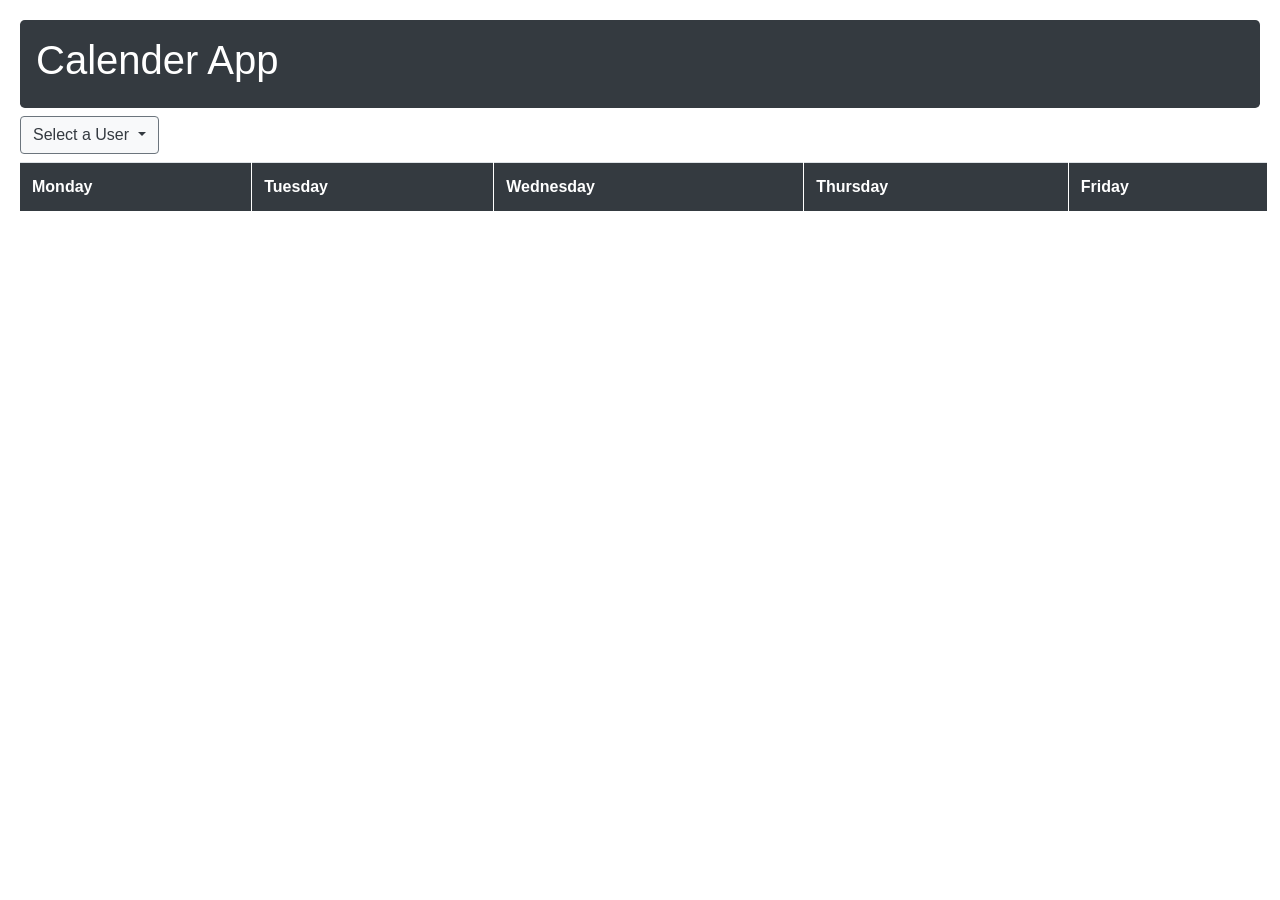
<file: Calender /index.html>
<!DOCTYPE html>
<html lang="en">

<head>
    <meta charset="UTF-8">
    <meta name="viewport" content="width=device-width, initial-scale=1.0">
    <meta http-equiv="X-UA-Compatible" content="ie=edge">
    <title>Document</title>
    <link rel="stylesheet" href="https://maxcdn.bootstrapcdn.com/bootstrap/4.0.0-beta/css/bootstrap.min.css" integrity="sha384-/Y6pD6FV/Vv2HJnA6t+vslU6fwYXjCFtcEpHbNJ0lyAFsXTsjBbfaDjzALeQsN6M"
        crossorigin="anonymous">
    <script src="https://code.jquery.com/jquery-3.2.1.slim.min.js" integrity="sha384-KJ3o2DKtIkvYIK3UENzmM7KCkRr/rE9/Qpg6aAZGJwFDMVNA/GpGFF93hXpG5KkN"
        crossorigin="anonymous"></script>
    <script src="https://cdnjs.cloudflare.com/ajax/libs/popper.js/1.11.0/umd/popper.min.js" integrity="sha384-b/U6ypiBEHpOf/4+1nzFpr53nxSS+GLCkfwBdFNTxtclqqenISfwAzpKaMNFNmj4"
        crossorigin="anonymous"></script>
    <script src="https://maxcdn.bootstrapcdn.com/bootstrap/4.0.0-beta/js/bootstrap.min.js" integrity="sha384-h0AbiXch4ZDo7tp9hKZ4TsHbi047NrKGLO3SEJAg45jXxnGIfYzk4Si90RDIqNm1"
        crossorigin="anonymous"></script>

    <script src="script.js"></script>
    <style>
        td{
            padding: 0.4px;
            border:1px solid grey;
            
        }
        th{
            border-right:1px solid white;
        }
    </style>
</head>

<body>
    <div class="p-3">
        <nav class=" jumbotron bg-dark text-white p-3 m-1">
            <h1> Calender App</h1>
        </nav>
        <div class="dropdown">
            <button class="btn btn-secondary dropdown-toggle bg-light text-dark m-1" type="button" id="dropdownMenuButton" data-toggle="dropdown" aria-haspopup="true"
                aria-expanded="false">
              Select a User
            </button>
            <div class="dropdown-menu" aria-labelledby="dropdownMenuButton">
                <a class="dropdown-item" onclick="javascript:getTD(1)">User 1</a>
                <a class="dropdown-item" onclick="javascript:getTD(2)">User 2</a>

            </div>
        </div>
        <table class="table m-1" id="outerTable">
            <tr class="bg-dark text-white">
                <th name="day_name">Monday</th>
                <th name="day_name">Tuesday</th>
                <th name="day_name">Wednesday</th>
                <th name="day_name">Thursday</th>
                <th name="day_name">Friday</th>
            </tr>
            <tr id="myData"></tr>
            <!-- <script>
                populate();
            </script> -->
        </table>
    </div>
</body>

</html>
</file>
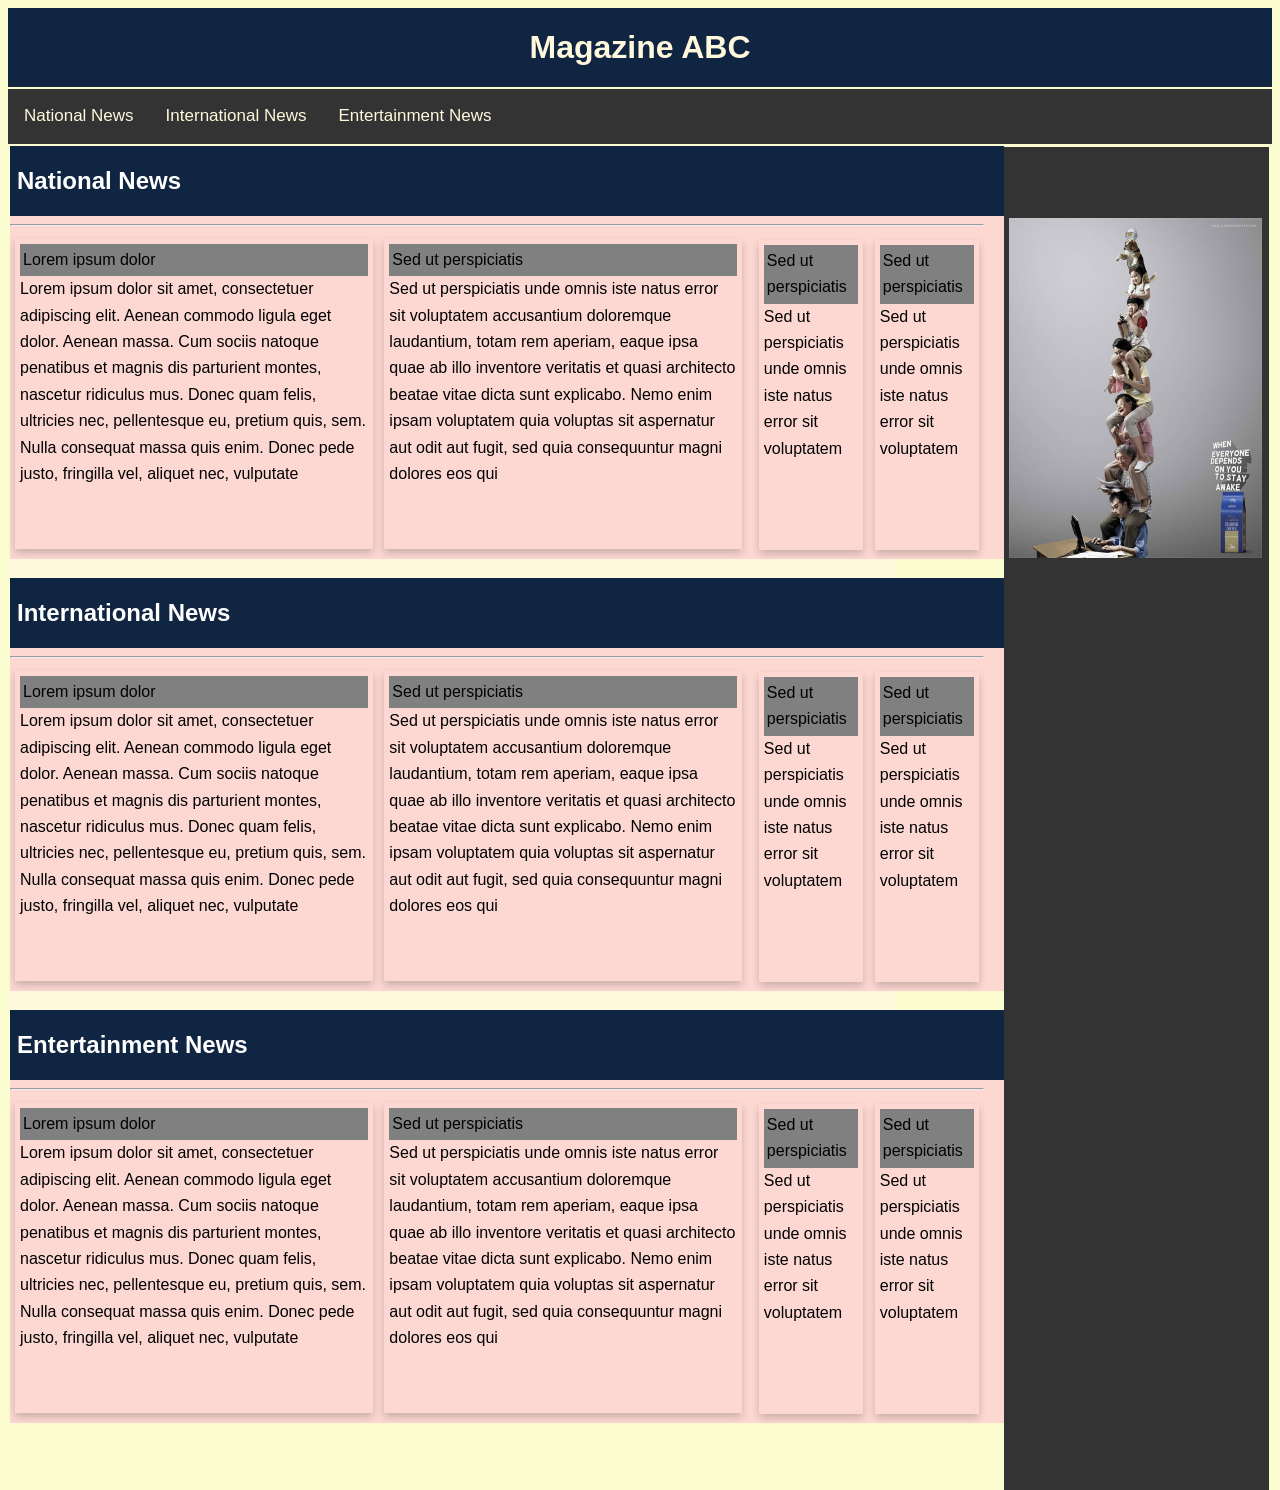
<file: News Site/index.html>
<!DOCTYPE html>
<html lang="en">

<head>
    <title></title>
    <meta charset="UTF-8">
    <meta name="viewport" content="width=device-width, initial-scale=1">
    <link href="styles.css" rel="stylesheet">
</head>

<body>
    <!-- Magazine Title -->
    <header id="main_header">
        <h1 align="center">Magazine ABC </h1>
    </header>
    <!-- Inserting a navigation bar -->
    <div class="topnav" id="myTopnav">
        <a href="#national">National News</a>
        <a href="#international">International News</a>
        <a href="#entertainment">Entertainment News</a>
    </div>

    <!-- Advertisements section -->
    <aside>
        <nav>
            <div>
                <a href= "https://www.google.com/">
                <img id="adImage" src="ad_image.jpg" width=99.3% height=340>
                </a>
            </div>
            <div id="promo" style="overflow:auto; background-color:cornsilk">
                    <div class="change-embed-petition" data-petition-id="4466756"></div>
                    <script src="https://static.change.org/product/embeds/v1/change-embeds.js" type="text/javascript"></script>            
            </div>
        </nav>
    </aside>

    <!-- The main section begins here  -->
    <main>
        <!-- National news section -->
        <section class="news_sections">
            <header>
                
                <h2 id="national">National News</h2>
            </header>
            <hr>
            <article class="article-card">
                
                <div class="article-head">
                    Lorem ipsum dolor
                </div>
                <div class="article-body">
                    Lorem ipsum dolor sit amet, consectetuer adipiscing elit. Aenean commodo ligula eget dolor. Aenean massa. Cum sociis natoque
                    penatibus et magnis dis parturient montes, nascetur ridiculus mus. Donec quam felis, ultricies nec, pellentesque
                    eu, pretium quis, sem. Nulla consequat massa quis enim. Donec pede justo, fringilla vel, aliquet nec,
                    vulputate
                </div>
            </article>
            <article class="article-card">
                <div class="article-head">
                    Sed ut perspiciatis
                </div>
                <div class="article-body">
                    Sed ut perspiciatis unde omnis iste natus error sit voluptatem accusantium doloremque laudantium, totam rem aperiam, eaque
                    ipsa quae ab illo inventore veritatis et quasi architecto beatae vitae dicta sunt explicabo. Nemo enim
                    ipsam voluptatem quia voluptas sit aspernatur aut odit aut fugit, sed quia consequuntur magni dolores
                    eos qui
                </div>
            </article>

            <article class="col-card">
                <article class="article-card">
                    <div class="article-head">
                        Sed ut perspiciatis
                    </div>
                    <div class="article-body">
                        Sed ut perspiciatis unde omnis iste natus error sit voluptatem
                    </div>
                </article>

                <article class="article-card">
                    <div class="article-head">
                        Sed ut perspiciatis
                    </div>
                    <div class="article-body">
                        Sed ut perspiciatis unde omnis iste natus error sit voluptatem
                    </div>
                </article>
            </article>
        </section>

        <!-- International news section -->
        <section class="news_sections">
            <header>
                <h2 id="international">International News</h2>
            </header>
            <hr>
            <article class="article-card">
                <div class="article-head">
                    Lorem ipsum dolor
                </div>
                <div class="article-body">
                    Lorem ipsum dolor sit amet, consectetuer adipiscing elit. Aenean commodo ligula eget dolor. Aenean massa. Cum sociis natoque
                    penatibus et magnis dis parturient montes, nascetur ridiculus mus. Donec quam felis, ultricies nec, pellentesque
                    eu, pretium quis, sem. Nulla consequat massa quis enim. Donec pede justo, fringilla vel, aliquet nec,
                    vulputate
                </div>
            </article>
            <article class="article-card">
                <div class="article-head">
                    Sed ut perspiciatis
                </div>
                <div class="article-body">
                    Sed ut perspiciatis unde omnis iste natus error sit voluptatem accusantium doloremque laudantium, totam rem aperiam, eaque
                    ipsa quae ab illo inventore veritatis et quasi architecto beatae vitae dicta sunt explicabo. Nemo enim
                    ipsam voluptatem quia voluptas sit aspernatur aut odit aut fugit, sed quia consequuntur magni dolores
                    eos qui
                </div>
            </article>
            <article class="col-card">
                <article class="article-card">
                    <div class="article-head">
                        Sed ut perspiciatis
                    </div>
                    <div class="article-body">
                        Sed ut perspiciatis unde omnis iste natus error sit voluptatem
                    </div>
                </article>

                <article class="article-card">
                    <div class="article-head">
                        Sed ut perspiciatis
                    </div>
                    <div class="article-body">
                        Sed ut perspiciatis unde omnis iste natus error sit voluptatem
                    </div>
                </article>
            </article>
        </section>

        <!-- Entertainment News section -->
        <section class="news_sections">
            <header>
                <h2 id="entertainment">Entertainment News</h2>
            </header>
            <hr>
            <article class="article-card">
                <div class="article-head">
                    Lorem ipsum dolor
                </div>
                <div class="article-body">
                    Lorem ipsum dolor sit amet, consectetuer adipiscing elit. Aenean commodo ligula eget dolor. Aenean massa. Cum sociis natoque
                    penatibus et magnis dis parturient montes, nascetur ridiculus mus. Donec quam felis, ultricies nec, pellentesque
                    eu, pretium quis, sem. Nulla consequat massa quis enim. Donec pede justo, fringilla vel, aliquet nec,
                    vulputate
                </div>
            </article>
            <article class="article-card">
                <div class="article-head">
                    Sed ut perspiciatis
                </div>
                <div class="article-body">
                    Sed ut perspiciatis unde omnis iste natus error sit voluptatem accusantium doloremque laudantium, totam rem aperiam, eaque
                    ipsa quae ab illo inventore veritatis et quasi architecto beatae vitae dicta sunt explicabo. Nemo enim
                    ipsam voluptatem quia voluptas sit aspernatur aut odit aut fugit, sed quia consequuntur magni dolores
                    eos qui
                </div>
            </article>
            <article class="col-card">
                <article class="article-card">
                    <div class="article-head">
                        Sed ut perspiciatis
                    </div>
                    <div class="article-body">
                        Sed ut perspiciatis unde omnis iste natus error sit voluptatem
                    </div>
                </article>

                <article class="article-card">
                    <div class="article-head">
                        Sed ut perspiciatis
                    </div>
                    <div class="article-body">
                        Sed ut perspiciatis unde omnis iste natus error sit voluptatem
                    </div>
                </article>

            </article>
        </section>
    </main>
</body>

</html>
</file>
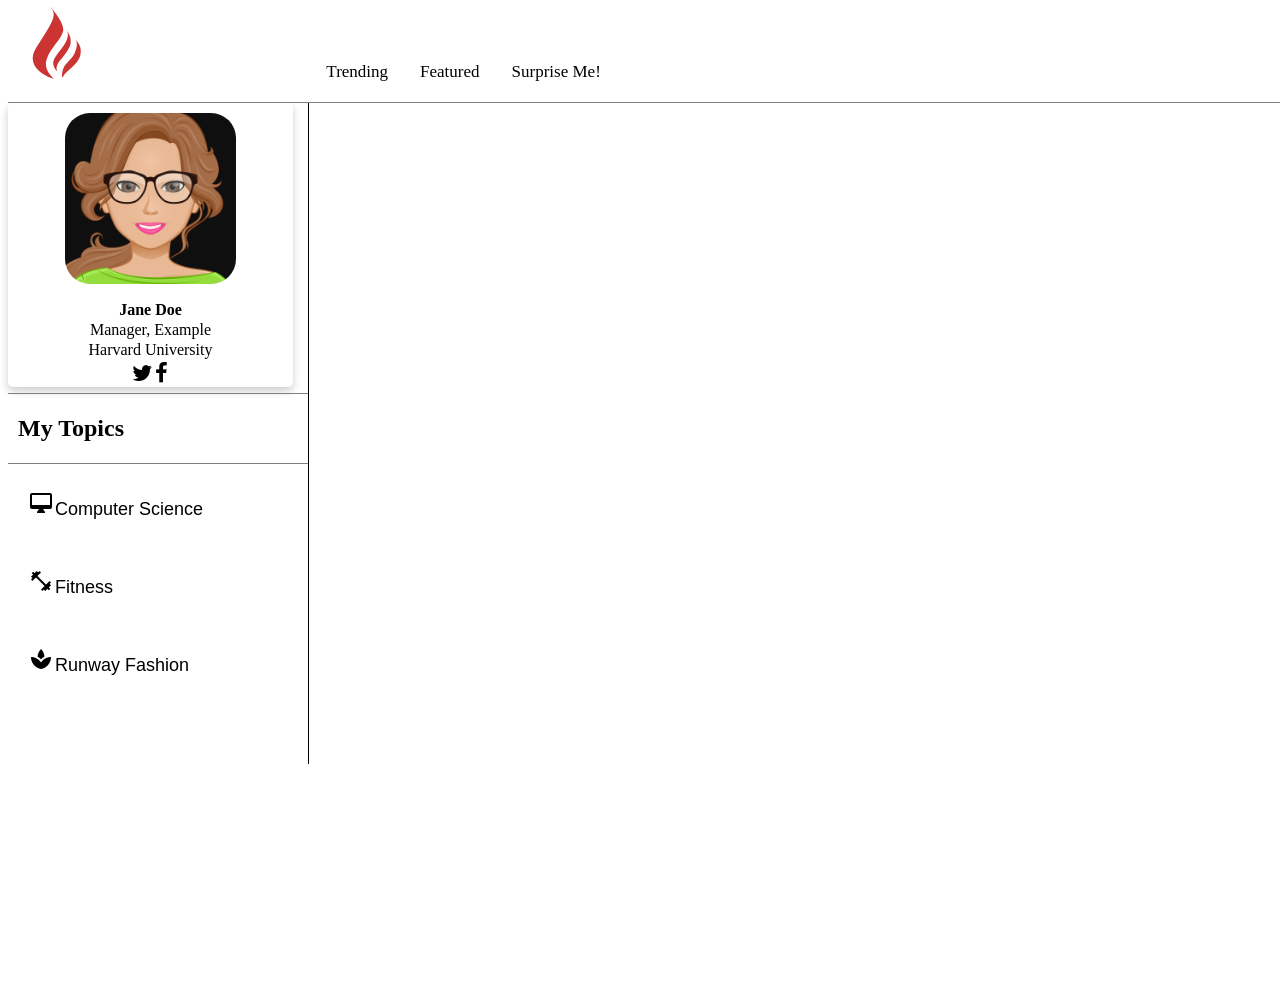
<file: Quora Page/Index.html>
<!DOCTYPE html>
<html lang="en">

<head>
  <meta charset="UTF-8">
  <meta name="viewport" content="width=device-width, initial-scale=1.0">
  <meta http-equiv="X-UA-Compatible" content="ie=edge">

  <link rel="stylesheet" href="https://cdnjs.cloudflare.com/ajax/libs/font-awesome/4.7.0/css/font-awesome.min.css">
  <link href="https://fonts.googleapis.com/icon?family=Material+Icons" rel="stylesheet">
  <link rel="stylesheet" href="style.css">
  <script src="script.js"></script>
  <title>IQuora</title>
</head>

<body >
<script>
	alert("Click on a topic from your topics to get started!");
</script>
  <header id="head_with_bg">
    <img src="res/logo.svg" alt="company_logo" style="margin-left:5px;">
    <div class="topnav" id="myTopnav">
      <a href="#home">Trending</a>
      <a href="#news">Featured</a>
      <a href="#contact">Surprise Me!</a>
    </div>
  </header>

  <aside>

    <!-- This is the profile card -->
    <div class="profile_card">
      <img src="res/avatar.png" id="avatar_image" style="height:40%; width:60% ;border-radius:25px;">
      <div class="container">
        <h1>Jane Doe</h1>
        <p>Manager, Example</p>
        <p>Harvard University</p>
        <a href="#"><i class="fa fa-twitter" style="padding-right:3px;"></i></a>

        <a href="#"><i class="fa fa-facebook"></i></a>
      </div>
    </div>
    <header style="border-top:1px solid grey;border-bottom:1px solid grey;padding-left:8px;padding-top:1px;padding-bottom:1px">
      <h1 style="padding-left:2px">My Topics</h1>
    </header>
    <!-- These are the list of favorite topics -->
    <div class="tab">
      <button class="tablinks" onclick="openCity(event, 'London')"> <i class="material-icons">desktop_mac</i>Computer Science</button>
      <button class="tablinks" onclick="openCity(event, 'Paris')"> <i class="material-icons">fitness_center</i>Fitness</button>
      <button class="tablinks" onclick="openCity(event, 'Tokyo')"> <i class="material-icons">spa</i>Runway Fashion</button>
    </div>

  </aside>


  <section style="width:75%;" id="questions_panel">
    <article id="London" class="tabcontent" class="active">

      <!-- Sub topic chips -->
      <button class="chip">
              <img src="res/ai.jpeg" alt="Person" width="96" height="94">
              Artificial Intelligence
          </button>
      <button class="chip">
            <img src="res/graph.png" alt="Person" width="96" height="94">
            Graph Theory
        </button>
      <button class="chip">
          <img src="res/cloud.png" alt="Person" width="96" height="94">
          Cloud Computation
      </button><br>

      <!-- Question Cards -->
      <article class="question">
        <article class="question-head">
          Is this question 1?
        </article>
        <article class="question-body">
          Lorem ipsum dolor sit amet, consectetuer adipiscing elit. Aenean commodo ligula eget dolor. Aenean massa. Cum sociis natoque
          penatibus et magnis dis parturient montes, nascetur ridiculus mus. Donec quam felis, ultricies nec, pellentesque
          eu, pretium quis, sem. Nulla consequat massa quis enim. Donec pede justo, fringilla vel, aliquet nec, vulputate
        </article>
      </article>
      <article class="question">
        <article class="question-head">
          Is this question 2
        </article>
        <article class="question-body">
          Lorem ipsum dolor sit amet, consectetuer adipiscing elit. Aenean commodo ligula eget dolor. Aenean massa. Cum sociis natoque
          penatibus et magnis dis parturient montes, nascetur ridiculus mus. Donec quam felis, ultricies nec, pellentesque
          eu, pretium quis, sem. Nulla consequat massa quis enim. Donec pede justo, fringilla vel, aliquet nec, vulputate
        </article>
      </article>
      <article class="question">
        <article class="question-head">
          Is this Question 3?
        </article>
        <article class="question-body">
          Lorem ipsum dolor sit amet, consectetuer adipiscing elit. Aenean commodo ligula eget dolor. Aenean massa. Cum sociis natoque
          penatibus et magnis dis parturient montes, nascetur ridiculus mus. Donec quam felis, ultricies nec, pellentesque
          eu, pretium quis, sem. Nulla consequat massa quis enim. Donec pede justo, fringilla vel, aliquet nec, vulputate
        </article>
      </article>
    </article>

    <article id="Paris" class="tabcontent">
      <!-- Sub topic chips -->
      <button class="chip">
          <img src="res/work.jpg" alt="Person" width="96" height="94">
          Workouts
      </button>
      <button class="chip">
        <img src="res/diet.png" alt="Person" width="96" height="94">
        Diet Programs
    </button>
      <button class="chip">
      <img src="res/supp.jpeg" alt="Person" width="96" height="94">
      Supplements
  </button>
      <!-- Question Cards -->
      <article class="question">
        <article class="question-head">
          Is this question 1?
        </article>
        <article class="question-body">
          Lorem ipsum dolor sit amet, consectetuer adipiscing elit. Aenean commodo ligula eget dolor. Aenean massa. Cum sociis natoque
          penatibus et magnis dis parturient montes, nascetur ridiculus mus. Donec quam felis, ultricies nec, pellentesque
          eu, pretium quis, sem. Nulla consequat massa quis enim. Donec pede justo, fringilla vel, aliquet nec, vulputate
        </article>
      </article>
      <article class="question">
        <article class="question-head">
          Is this question 2
        </article>
        <article class="question-body">
          Lorem ipsum dolor sit amet, consectetuer adipiscing elit. Aenean commodo ligula eget dolor. Aenean massa. Cum sociis natoque
          penatibus et magnis dis parturient montes, nascetur ridiculus mus. Donec quam felis, ultricies nec, pellentesque
          eu, pretium quis, sem. Nulla consequat massa quis enim. Donec pede justo, fringilla vel, aliquet nec, vulputate
        </article>
      </article>
      <article class="question">
        <article class="question-head">
          Is this Question 3?
        </article>
        <article class="question-body">
          Lorem ipsum dolor sit amet, consectetuer adipiscing elit. Aenean commodo ligula eget dolor. Aenean massa. Cum sociis natoque
          penatibus et magnis dis parturient montes, nascetur ridiculus mus. Donec quam felis, ultricies nec, pellentesque
          eu, pretium quis, sem. Nulla consequat massa quis enim. Donec pede justo, fringilla vel, aliquet nec, vulputate
        </article>
      </article>
    </article>

    <article id="Tokyo" class="tabcontent">
      <!-- Sub topic chips -->
            <button class="chip">
                <img src="res/heels.png" alt="Person" width="96" height="94">
                Runway News
                    </button>
            <button class="chip">
              <img src="res/cloth.png" alt="Person" width="96" height="94">
              Season's Collections
          </button>
            <button class="chip">
            <img src="res/makeup.jpg" alt="Person" width="96" height="94">
            Makeup Trends
            </button>
            <!-- Question Cards -->
      <article class="question">
        <article class="question-head">
          Is this question 1?
        </article>
        <article class="question-body">
          Lorem ipsum dolor sit amet, consectetuer adipiscing elit. Aenean commodo ligula eget dolor. Aenean massa. Cum sociis natoque
          penatibus et magnis dis parturient montes, nascetur ridiculus mus. Donec quam felis, ultricies nec, pellentesque
          eu, pretium quis, sem. Nulla consequat massa quis enim. Donec pede justo, fringilla vel, aliquet nec, vulputate
        </article>
      </article>
      <article class="question">
        <article class="question-head">
          Is this question 2
        </article>
        <article class="question-body">
          Lorem ipsum dolor sit amet, consectetuer adipiscing elit. Aenean commodo ligula eget dolor. Aenean massa. Cum sociis natoque
          penatibus et magnis dis parturient montes, nascetur ridiculus mus. Donec quam felis, ultricies nec, pellentesque
          eu, pretium quis, sem. Nulla consequat massa quis enim. Donec pede justo, fringilla vel, aliquet nec, vulputate
        </article>
      </article>
      <article class="question">
        <article class="question-head">
          Is this Question 3?
        </article>
        <article class="question-body">
          Lorem ipsum dolor sit amet, consectetuer adipiscing elit. Aenean commodo ligula eget dolor. Aenean massa. Cum sociis natoque
          penatibus et magnis dis parturient montes, nascetur ridiculus mus. Donec quam felis, ultricies nec, pellentesque
          eu, pretium quis, sem. Nulla consequat massa quis enim. Donec pede justo, fringilla vel, aliquet nec, vulputate
        </article>
      </article>
    </article>
  </section>

  <script>
    var tabcontent = document.getElementsByClassName("tabcontent");
    for (i = 0; i < tabcontent.length; i++) {
      console.log("i=" + i);
      tabcontent[i].style.display = "none";

    }
    
  </script>
</body>

</html>
</file>
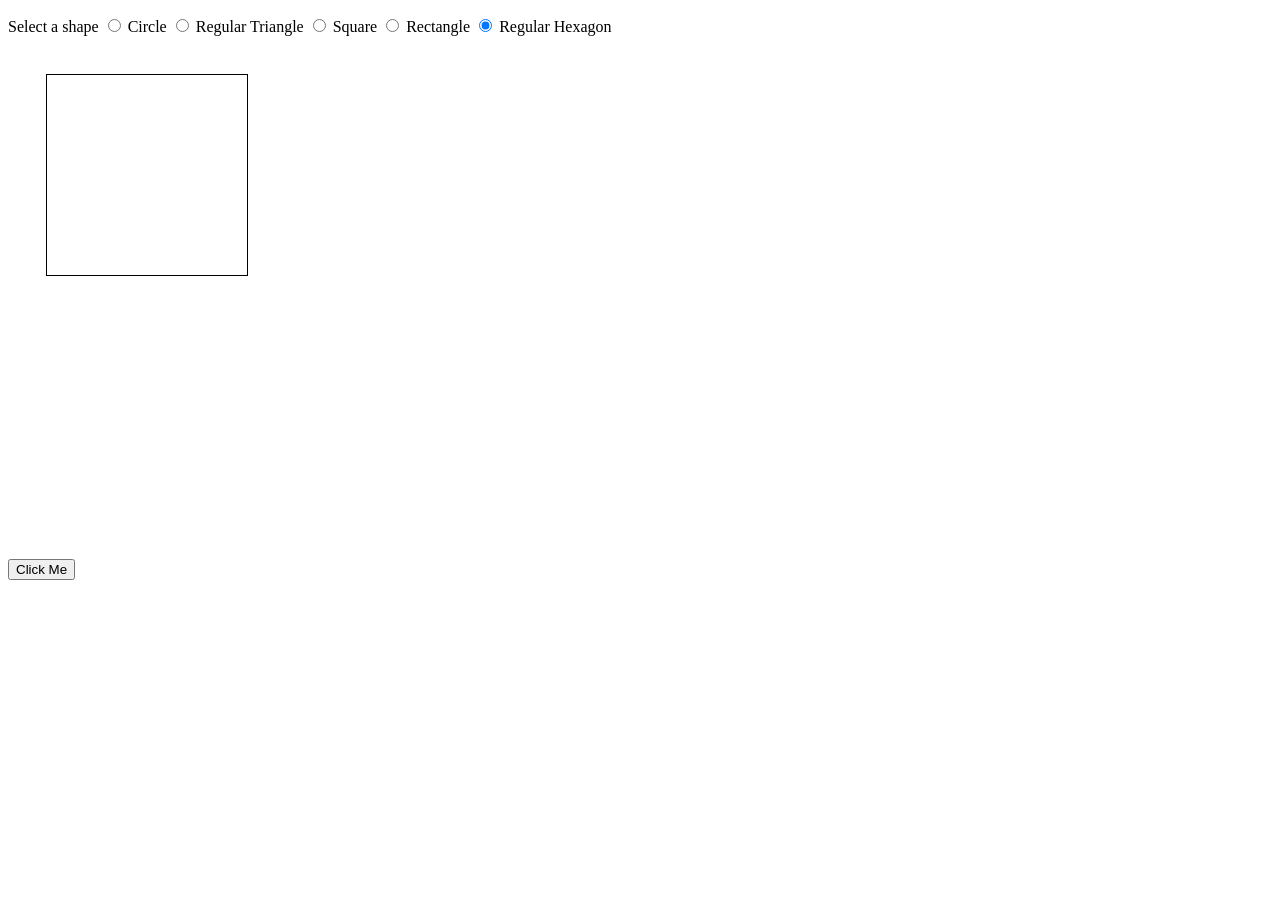
<file: Shapes/index.html>
<!DOCTYPE html>
<html lang="en">

<head>
    <meta charset="UTF-8">
    <meta name="viewport" content="width=device-width, initial-scale=1.0">
    <meta http-equiv="X-UA-Compatible" content="ie=edge">
    <link rel="stylesheet" href="style.css">
    <script src="script.js"></script>
    <title>Document</title>
</head>

<body>
    <script>
    hell();
    </script>
    <p>
        <form>
            <label>Select a shape</label>
            <input type="radio" name="shape" id="circle_rb" onclick="javascript:drawShape('circle')" checked="checked" />
            <label for="circle_rb">Circle</label>
            <input type="radio" name="shape" id="triangle_rb" onclick="javascript:drawShape('triangle')" checked="checked" />
            <label for="triangle_rb">Regular Triangle</label>
            <input type="radio" name="shape" id="square_rb" onclick="javascript:drawShape('square')" checked="checked" />
            <label for="square_rb">Square</label>
            <input type="radio" name="shape" id="rectangle_rb" onclick="javascript:drawShape('rectangle')" checked="checked" />
            <label for="rectangle_rb">Rectangle</label>
            <input type="radio" name="shape" id="hex_rb" onclick="javascript:drawShape('hex')" checked="checked" />
            <label for="hex_rb">Regular Hexagon</label>
            <br>

            <!-- Canvas Space -->
            <canvas id="myCanvas" width="200" height="200" style="margin:1cm;border:1px solid #000000;">
            </canvas>

            <!-- Parameter fields -->
            <p class="fields_label" id="circle">Enter Radius: <input type="number" class="fields" id="circle_radius" ><br></p>
            <p class="fields_label" id="base">Enter Base: <input type="number" class="fields" id="base_val"><br></p>
            <p class="fields_label" id="height">Enter Height: <input type="number" id="height_val" class="fields"><br></p>
            <p class="fields_label" id="side">Enter Side Length: <input type="number" id="side_val" class="fields"><br></p>
            <p class="fields_label" id="width">Enter Width: <input type="number" id="width_val" class="fields"><br></p>

            <script>
                init()
            </script>
            <button type="button" onclick="javascript:submitted()">Click Me</button>
            
            <article id="result">
            </article>

        </form>
    </p>

</body>

</html>
</file>
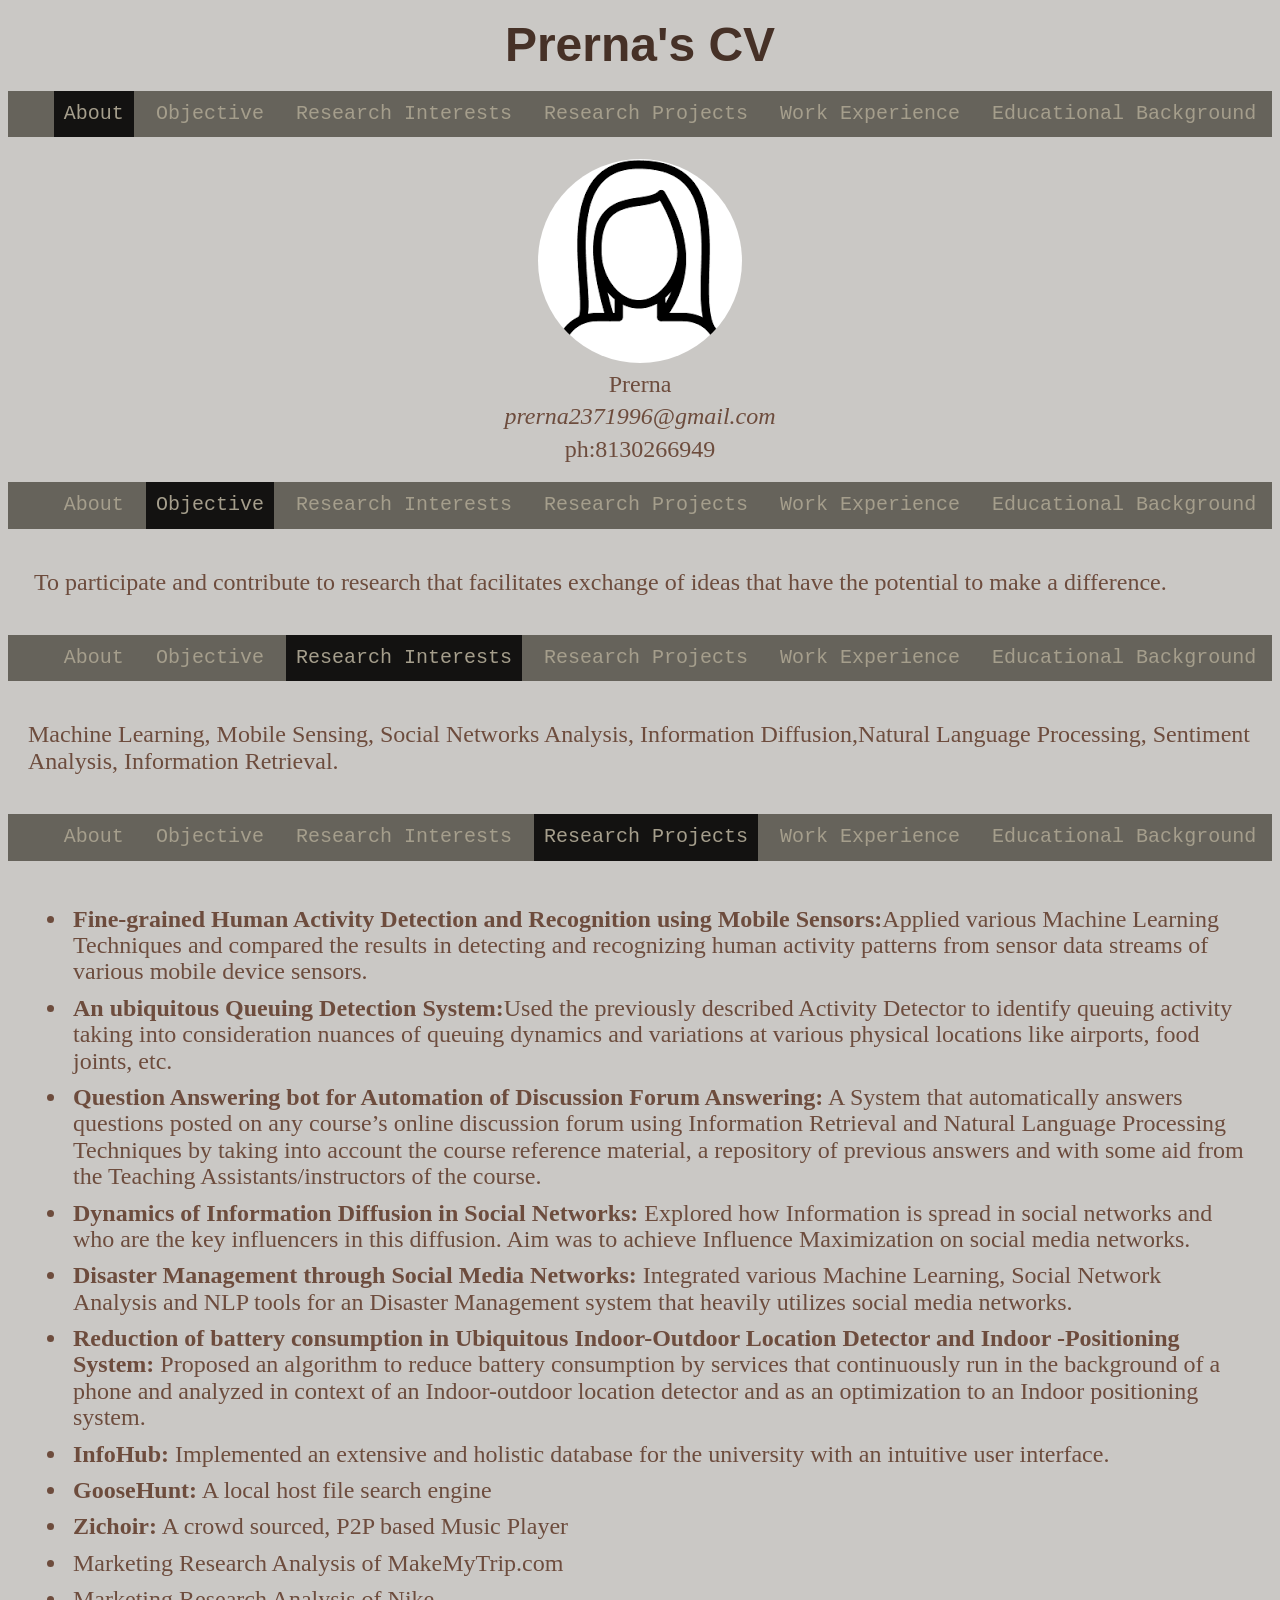
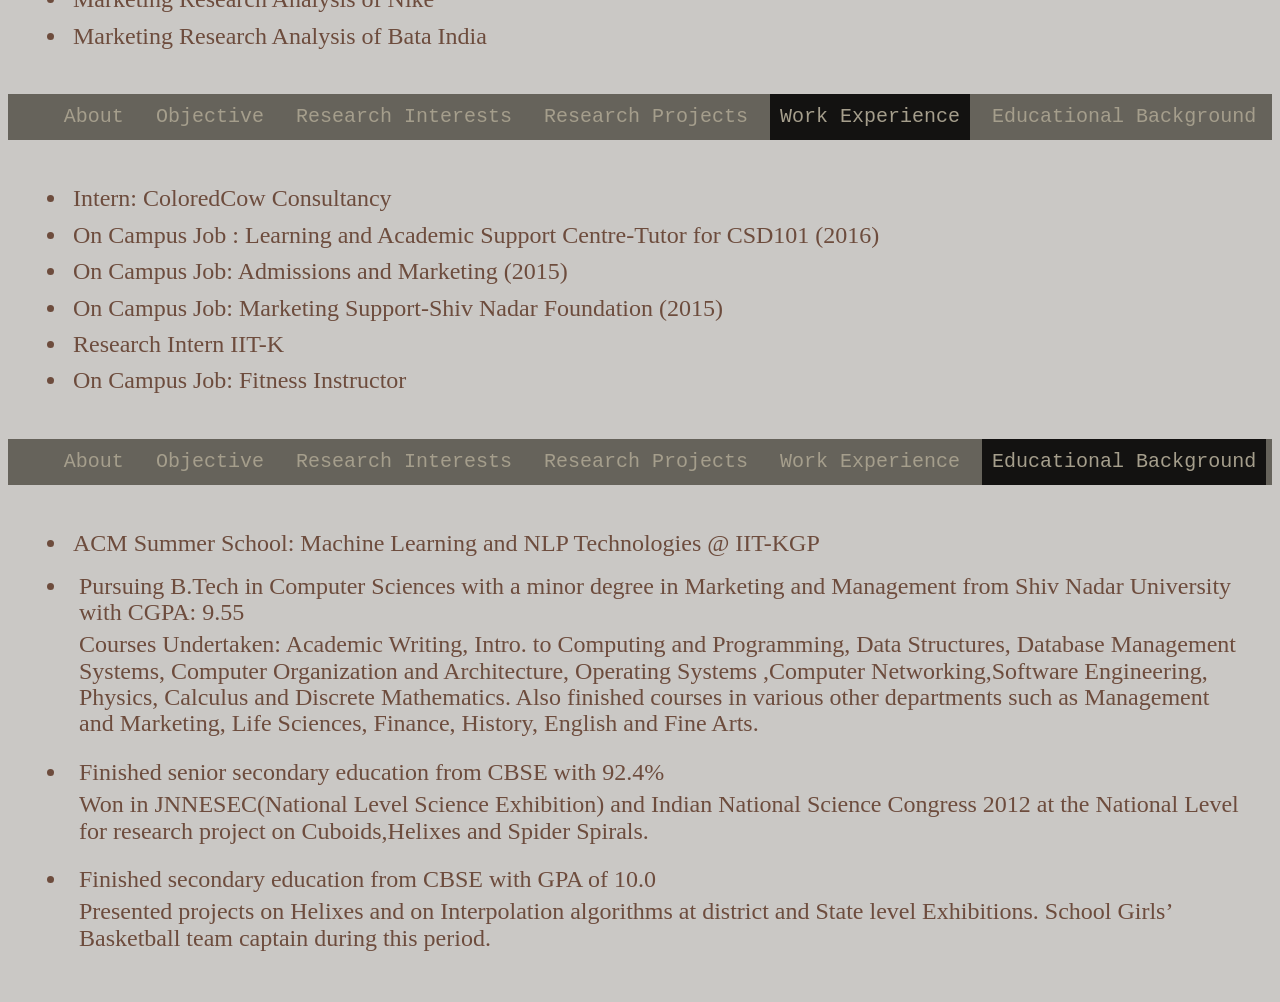
<file: CV WebPage/webpage1.html>
<!DOCTYPE html>
<html>
<head>
	<title>CV</title>
	<link rel="stylesheet" type="text/css" href="styles.css" media="screen">
</head>
<body>
	<div class="head1">
		<h1>Prerna's CV</h1>		
	</div>
	<nav class="headings">
		<ul>
			<li id="current_section">
				About
			</li>
			<li>
				Objective
			</li>
			<li>
				Research Interests
			</li>	
			<li>
				Research Projects
			</li>
			<li>
				Work Experience
			</li>
			<li>
				Educational Background
			</li>
		</ul>
	</nav>
	<!--This is where I display about me-->
	<nav>
		<img src="Images/girl.png" class="circ_img" >
	</nav>

	<div style="text-align:center">
		<p>Prerna</p>
		<p><span style="font-style:italic">prerna2371996@gmail.com</span></p>
		<p>ph:8130266949</p>
	</div>

		<nav class="headings">
		<ul>
			<li >
				About
			</li>
			<li id="current_section">
				Objective
			</li>
			<li>
				Research Interests
			</li>	
			<li>
				Research Projects
			</li>
			<li>
				Work Experience
			</li>
			<li>
				Educational Background
			</li>
		</ul>
	</nav>
	<nav class="content">
		<p>To participate and contribute to research that facilitates exchange
of ideas that have the potential to make a difference.</p>
	</nav>
	<nav class="headings">
		<ul>
			<li >
				About
			</li>
			<li>
				Objective
			</li>
			<li id="current_section">
				Research Interests
			</li>	
			<li>
				Research Projects
			</li>
			<li>
				Work Experience
			</li>
			<li>
				Educational Background
			</li>
		</ul>
	</nav>
	<nav class="content">
		Machine Learning, Mobile Sensing, Social Networks Analysis, Information Diffusion,Natural Language Processing, Sentiment Analysis, Information Retrieval.
	</nav>
	<nav class="headings">
		<ul>
			<li >
				About
			</li>
			<li>
				Objective
			</li>
			<li >
				Research Interests
			</li>	
			<li id="current_section">
				Research Projects
			</li>
			<li>
				Work Experience
			</li>
			<li>
				Educational Background
			</li>
		</ul>
	</nav>
	<nav class="content">
		<ul>
			<li><span style="font-weight:bold">Fine-grained Human Activity Detection and Recognition using Mobile
Sensors:</span>Applied various Machine Learning Techniques and compared the
results in detecting and recognizing human activity patterns from sensor data
streams of various mobile device sensors.</li>
<li><span style="font-weight:bold">An ubiquitous Queuing Detection System:</span>Used the previously described
Activity Detector to identify queuing activity taking into consideration nuances
of queuing dynamics and variations at various physical locations like airports,
food joints, etc.</li>
<li><span style="font-weight:bold">Question Answering bot for Automation of Discussion Forum Answering:</span> A
System that automatically answers questions posted on any course’s online
discussion forum using Information Retrieval and Natural Language Processing
Techniques by taking into account the course reference material, a repository of
previous answers and with some aid from the Teaching Assistants/instructors of
the course.</li>
<li><span style="font-weight:bold">Dynamics of Information Diffusion in Social Networks:</span> Explored how
Information is spread in social networks and who are the key influencers in this
diffusion. Aim was to achieve Influence Maximization on social media networks.
</li><li><span style="font-weight:bold">Disaster Management through Social Media Networks:</span> Integrated various
Machine Learning, Social Network Analysis and NLP tools for an Disaster
Management system that heavily utilizes social media networks.</li>
<li><span style="font-weight:bold">Reduction of battery consumption in Ubiquitous Indoor-Outdoor Location
Detector and Indoor -Positioning System:</span> Proposed an algorithm to reduce
battery consumption by services that continuously run in the background of a
phone and analyzed in context of an Indoor-outdoor location detector and as an
optimization to an Indoor positioning system.</li><li><span style="font-weight:bold">
InfoHub:</span> Implemented an extensive and holistic database for the university with
an intuitive user interface.</li>
<li><span style="font-weight:bold">GooseHunt:</span> A local host file search engine</li>
<li><span style="font-weight:bold">Zichoir:</span> A crowd sourced, P2P based Music Player</li>
<li>Marketing Research Analysis of MakeMyTrip.com</li>
<li>Marketing Research Analysis of Nike</li>
<li>Marketing Research Analysis of Bata India</li>
		</ul>
	</nav>
	
	<nav class="headings">
		<ul>
			<li >
				About
			</li>
			<li>
				Objective
			</li>
			<li >
				Research Interests
			</li>	
			<li >
				Research Projects
			</li>
			<li id="current_section">
				Work Experience
			</li>
			<li>
				Educational Background
			</li>
		</ul>
	</nav>

	<nav class="content"><ul>
	<li>Intern: ColoredCow Consultancy</li>
<li>On Campus Job : Learning and Academic Support Centre-Tutor for CSD101 (2016)</li>
<li>On Campus Job: Admissions and Marketing (2015)</li>
<li>On Campus Job: Marketing Support-Shiv Nadar Foundation (2015)</li>
<li>Research Intern IIT-K</li>
<li>On Campus Job: Fitness Instructor</li>
		</ul>
	</nav>

	<nav class="headings">
		<ul>
			<li >
				About
			</li>
			<li>
				Objective
			</li>
			<li >
				Research Interests
			</li>	
			<li >
				Research Projects
			</li>
			<li >
				Work Experience
			</li>
			<li id="current_section">
				Educational Background
			</li>
		</ul>
	</nav>

	<nav class="content">
	<ul>
	<li>ACM Summer School: Machine Learning and NLP Technologies @ IIT-KGP</li>
<li><p>Pursuing B.Tech in Computer Sciences with a minor degree in Marketing and Management
from Shiv Nadar University with CGPA: 9.55</p>
<p>Courses Undertaken: Academic Writing, Intro. to Computing and Programming, Data
Structures, Database Management Systems, Computer Organization and Architecture,
Operating Systems ,Computer Networking,Software Engineering, Physics, Calculus and
Discrete Mathematics. Also finished courses in various other departments such as Management
and Marketing, Life Sciences, Finance, History, English and Fine Arts.</p></li>
<li><p>Finished senior secondary education from CBSE with 92.4%</p>
<p>Won in JNNESEC(National Level Science Exhibition) and Indian National Science Congress
2012 at the National Level for research project on Cuboids,Helixes and Spider Spirals.</p></li>
<li><p>Finished secondary education from CBSE with GPA of 10.0</p>
<p>Presented projects on Helixes and on Interpolation algorithms at district and State level
Exhibitions. School Girls’ Basketball team captain during this period.</p>
</li></ul>	</nav>

</body>
</html>
</file>
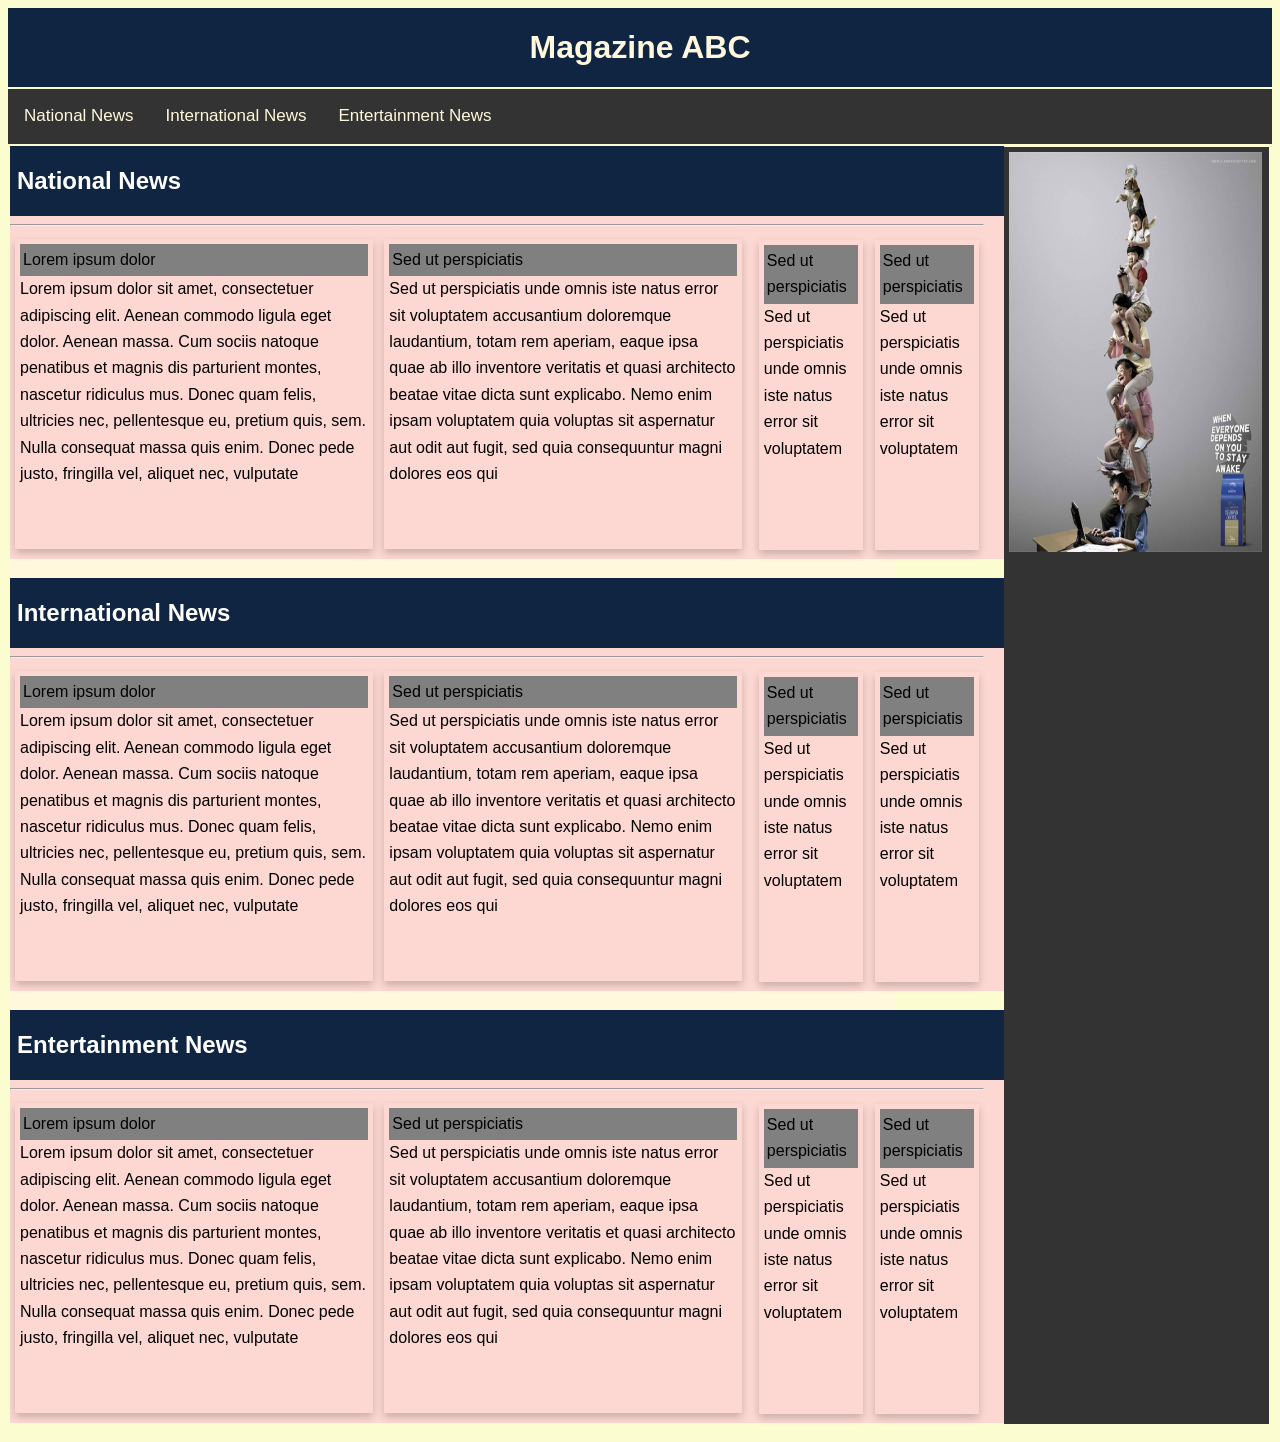
<file: News Site/webpage.html>
<!DOCTYPE html>
<html lang="en">

<head>
    <title></title>
    <meta charset="UTF-8">
    <meta name="viewport" content="width=device-width, initial-scale=1">
    <!-- <link rel="stylesheet" href="https://www.w3schools.com/w3css/4/w3.css"> -->
    <link href="web_styles.css" rel="stylesheet">
</head>

<body>
    <!-- Magazine Title -->
    <header id="main_header">
        <h1 align="center">Magazine ABC </h1>
    </header>
    <!-- Inserting a navigation bar -->
    <div class="topnav" id="myTopnav">
        <a href="#national">National News</a>
        <a href="#international">International News</a>
        <a href="#entertainment">Entertainment News</a>
    </div>

    <!-- Advertisements section -->
    <aside>
        <nav>
            <div>
                <a href= "https://color.adobe.com/Campfire-color-theme-2528696/">
                <img src="ad_image.jpg" width=99.3% height=400>
                </a>
            </div>
            <div id="promo" style="overflow:auto; background-color:cornsilk">
                    <div class="change-embed-petition" data-petition-id="4466756"></div>
                    <script src="https://static.change.org/product/embeds/v1/change-embeds.js" type="text/javascript"></script>            
            </div>
        </nav>
    </aside>

    <!-- The main section begins here  -->
    <main>
        <!-- National news section -->
        <section class="news_sections">
            <header>
                
                <h2 id="national">National News</h2>
            </header>
            <hr>
            <article class="article-card">
                
                <div class="article-head">
                    Lorem ipsum dolor
                </div>
                <div class="article-body">
                    Lorem ipsum dolor sit amet, consectetuer adipiscing elit. Aenean commodo ligula eget dolor. Aenean massa. Cum sociis natoque
                    penatibus et magnis dis parturient montes, nascetur ridiculus mus. Donec quam felis, ultricies nec, pellentesque
                    eu, pretium quis, sem. Nulla consequat massa quis enim. Donec pede justo, fringilla vel, aliquet nec,
                    vulputate
                </div>
            </article>
            <article class="article-card">
                <div class="article-head">
                    Sed ut perspiciatis
                </div>
                <div class="article-body">
                    Sed ut perspiciatis unde omnis iste natus error sit voluptatem accusantium doloremque laudantium, totam rem aperiam, eaque
                    ipsa quae ab illo inventore veritatis et quasi architecto beatae vitae dicta sunt explicabo. Nemo enim
                    ipsam voluptatem quia voluptas sit aspernatur aut odit aut fugit, sed quia consequuntur magni dolores
                    eos qui
                </div>
            </article>

            <article class="col-card">
                <article class="article-card">
                    <div class="article-head">
                        Sed ut perspiciatis
                    </div>
                    <div class="article-body">
                        Sed ut perspiciatis unde omnis iste natus error sit voluptatem
                    </div>
                </article>

                <article class="article-card">
                    <div class="article-head">
                        Sed ut perspiciatis
                    </div>
                    <div class="article-body">
                        Sed ut perspiciatis unde omnis iste natus error sit voluptatem
                    </div>
                </article>
            </article>
        </section>

        <!-- International news section -->
        <section class="news_sections">
            <header>
                <h2 id="international">International News</h2>
            </header>
            <hr>
            <article class="article-card">
                <div class="article-head">
                    Lorem ipsum dolor
                </div>
                <div class="article-body">
                    Lorem ipsum dolor sit amet, consectetuer adipiscing elit. Aenean commodo ligula eget dolor. Aenean massa. Cum sociis natoque
                    penatibus et magnis dis parturient montes, nascetur ridiculus mus. Donec quam felis, ultricies nec, pellentesque
                    eu, pretium quis, sem. Nulla consequat massa quis enim. Donec pede justo, fringilla vel, aliquet nec,
                    vulputate
                </div>
            </article>
            <article class="article-card">
                <div class="article-head">
                    Sed ut perspiciatis
                </div>
                <div class="article-body">
                    Sed ut perspiciatis unde omnis iste natus error sit voluptatem accusantium doloremque laudantium, totam rem aperiam, eaque
                    ipsa quae ab illo inventore veritatis et quasi architecto beatae vitae dicta sunt explicabo. Nemo enim
                    ipsam voluptatem quia voluptas sit aspernatur aut odit aut fugit, sed quia consequuntur magni dolores
                    eos qui
                </div>
            </article>
            <article class="col-card">
                <article class="article-card">
                    <div class="article-head">
                        Sed ut perspiciatis
                    </div>
                    <div class="article-body">
                        Sed ut perspiciatis unde omnis iste natus error sit voluptatem
                    </div>
                </article>

                <article class="article-card">
                    <div class="article-head">
                        Sed ut perspiciatis
                    </div>
                    <div class="article-body">
                        Sed ut perspiciatis unde omnis iste natus error sit voluptatem
                    </div>
                </article>
            </article>
        </section>

        <!-- Entertainment News section -->
        <section class="news_sections">
            <header>
                <h2 id="entertainment">Entertainment News</h2>
            </header>
            <hr>
            <article class="article-card">
                <div class="article-head">
                    Lorem ipsum dolor
                </div>
                <div class="article-body">
                    Lorem ipsum dolor sit amet, consectetuer adipiscing elit. Aenean commodo ligula eget dolor. Aenean massa. Cum sociis natoque
                    penatibus et magnis dis parturient montes, nascetur ridiculus mus. Donec quam felis, ultricies nec, pellentesque
                    eu, pretium quis, sem. Nulla consequat massa quis enim. Donec pede justo, fringilla vel, aliquet nec,
                    vulputate
                </div>
            </article>
            <article class="article-card">
                <div class="article-head">
                    Sed ut perspiciatis
                </div>
                <div class="article-body">
                    Sed ut perspiciatis unde omnis iste natus error sit voluptatem accusantium doloremque laudantium, totam rem aperiam, eaque
                    ipsa quae ab illo inventore veritatis et quasi architecto beatae vitae dicta sunt explicabo. Nemo enim
                    ipsam voluptatem quia voluptas sit aspernatur aut odit aut fugit, sed quia consequuntur magni dolores
                    eos qui
                </div>
            </article>
            <article class="col-card">
                <article class="article-card">
                    <div class="article-head">
                        Sed ut perspiciatis
                    </div>
                    <div class="article-body">
                        Sed ut perspiciatis unde omnis iste natus error sit voluptatem
                    </div>
                </article>

                <article class="article-card">
                    <div class="article-head">
                        Sed ut perspiciatis
                    </div>
                    <div class="article-body">
                        Sed ut perspiciatis unde omnis iste natus error sit voluptatem
                    </div>
                </article>

            </article>
        </section>
    </main>
</body>

</html>
</file>
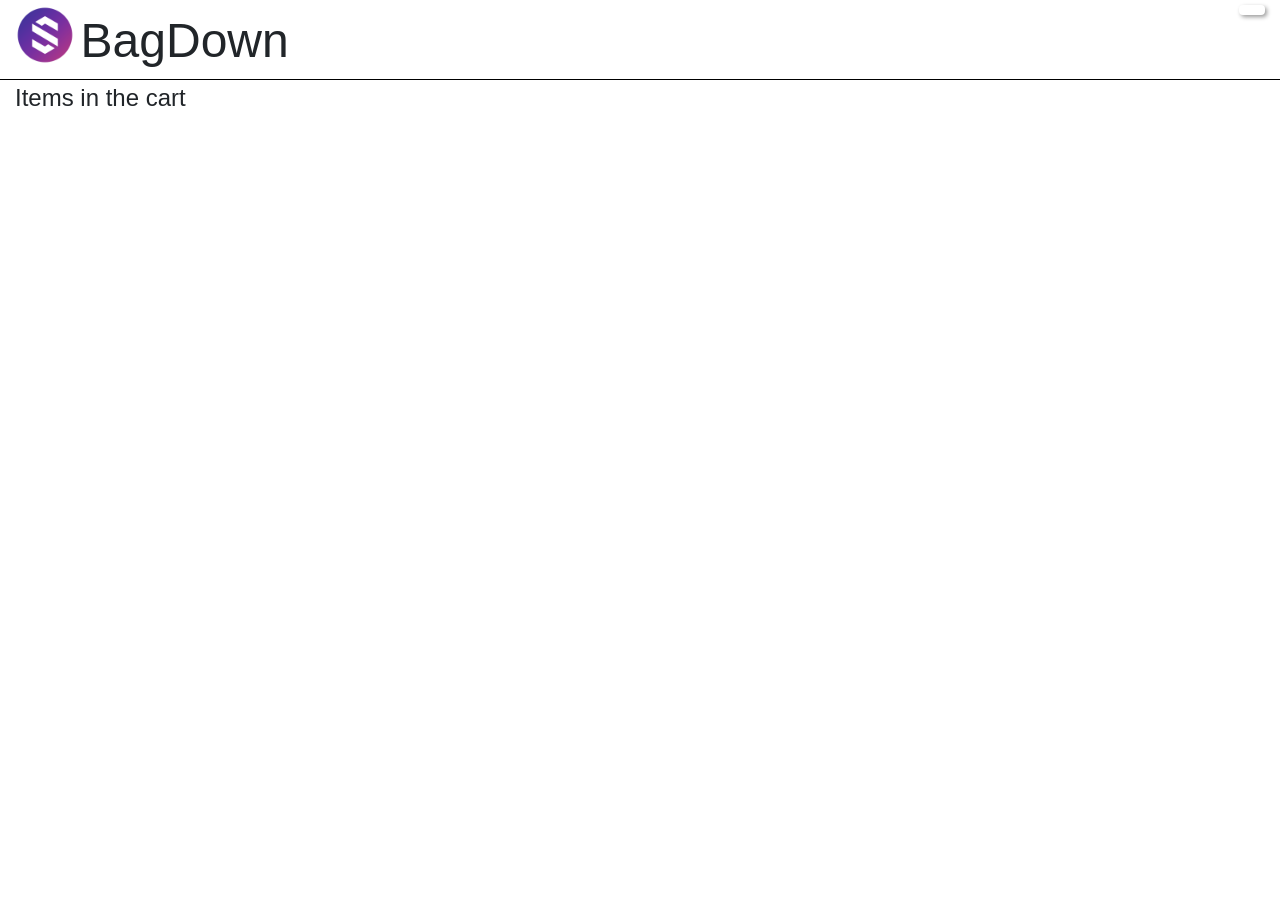
<file: store/bill.html>
<!DOCTYPE html>
<html lang="en">

<head>
    <meta charset="UTF-8">
    <meta name="viewport" content="width=device-width, initial-scale=1.0">
    <meta http-equiv="X-UA-Compatible" content="ie=edge">
    <link rel="stylesheet" href="https://maxcdn.bootstrapcdn.com/bootstrap/4.0.0-beta/css/bootstrap.min.css" integrity="sha384-/Y6pD6FV/Vv2HJnA6t+vslU6fwYXjCFtcEpHbNJ0lyAFsXTsjBbfaDjzALeQsN6M"
        crossorigin="anonymous">
    <script src="https://code.jquery.com/jquery-3.2.1.slim.min.js" integrity="sha384-KJ3o2DKtIkvYIK3UENzmM7KCkRr/rE9/Qpg6aAZGJwFDMVNA/GpGFF93hXpG5KkN"
        crossorigin="anonymous"></script>
    <script src="https://cdnjs.cloudflare.com/ajax/libs/popper.js/1.11.0/umd/popper.min.js" integrity="sha384-b/U6ypiBEHpOf/4+1nzFpr53nxSS+GLCkfwBdFNTxtclqqenISfwAzpKaMNFNmj4"
        crossorigin="anonymous"></script>
    <script src="https://maxcdn.bootstrapcdn.com/bootstrap/4.0.0-beta/js/bootstrap.min.js" integrity="sha384-h0AbiXch4ZDo7tp9hKZ4TsHbi047NrKGLO3SEJAg45jXxnGIfYzk4Si90RDIqNm1"
        crossorigin="anonymous"></script>
    <link rel="stylesheet" href="style.css">
    <script src="script.js"></script>
    <script>
        $(function () {
            $('[data-toggle="popover"]').popover()
            $('.carousel').carousel()
        })

        var totalAmt = 10;
    </script>

    <title>Document</title>
</head>

<body>
    <!-- Top Banner with the cart icon -->
    <nav class="navbar-brand container-fluid">

        <img src="res/icon.png" width="60" height="60" class="align-top" alt="">
        <br\>
            <span class="align-text-middle text-left" style="height:70;font-size:3rem;font-family:'Segoe UI', Tahoma, Geneva, Verdana, sans-serif">BagDown</span>

            <button class="navbar-toggler" type="button" onclick="javascript:putAmount(totalAmt)" data-toggle="collapse" data-target="#navbarToggleExternalContent"
                aria-controls="navbarToggleExternalContent" aria-label="Toggle navigation" style="float:right;">
            
          </button>
    </nav>

    <div class="container-fluid" style="font-size:1.5rem">Items in the cart</div>
    <div class="card">
        <ul class="list-group list-group-flush" id="list">
        </ul>
    </div>
    <script>
    generateBillItems()
    </script>
    
</body>

</html>
</file>
<file: News Site/styles.css>
body {
    font-family: Tahoma, Verdana, Segoe, sans-serif;
    font-style: normal;
    font-variant: normal;
    font-weight: 500;
    line-height: 26.4px;
    background-color: #fbfccf;
}

#main_header {
    text-align: center;
    vertical-align: center;
    padding: 5px;
}

h1 {
    color:cornsilk;
}

main {
    background-color: cornsilk;
    margin: 2px;
    width: 70%;
}

main section {
    background-color: #fdd8d3;
    margin-top: 2px;
    width: 26.3cm;
    margin-bottom: 0.5cm;
    padding-right: 1px;
}


/* Add a black background color to the top navigation */

.topnav {
    background-color: #333;
    overflow: hidden;
    margin-top: 2px;
}


/* Style the links inside the navigation bar */

.topnav a {
    float: left;
    display: block;
    color:cornsilk;
    text-align: center;
    padding: 14px 16px;
    text-decoration: none;
    font-size: 17px;
    
}


/* Change the color of links on hover */

.topnav a:hover {
    background-color: #ddd;
    color: black;
}


/* Add a color to the active/current link */

.topnav a.active {
    background-color: #4CAF50;
    color: white;
}

main section article {
    width: 25%;
    display: inline-block;
}

header {
    background-color: #102542;
}

.article-card {
    box-shadow: 0 4px 8px 0 rgba(0, 0, 0, 0.2);
    transition: 0.3s;
    padding: 5px;
    width: 35%;
    height: 300px;
    display: inline-table;
    color: black;
    align-self: top;
    margin: 5px;
    margin-right: 2px;
    margin-bottom: 10px;
    ;
}

.col-card {
    width: 23%;
    float: right;
    padding-right: 1px;
    margin: 1px;
}

.col-card .article-card {
    width: 2.5cm;
}

section header {
    color: white;
    padding: 2px;
    padding-left: 7px;
}

aside {
    height: 33.8cm;
    width: 7cm;
    background-color: #333;
    margin-right: 3px;
    margin-left: 20px;
    margin-top: 3px;
    float: right;
    left: 28cm;
    padding-top: 1.75cm;
}
#adImage{
    margin-bottom:2cm;
}
aside nav {
    margin: 5px;
}

.article-head {
    padding: 3px;
    background-color: grey
}
#promo{
    margin-top: 2.1cm; 
}

/* #border{
    display: inline;
    width: 30%;
    padding: 3px;
    border: solid;  
}

#border .article-card{
    height: 90%;
} */


/* .article-card .col-card {
    display: inline-table;
    height: 75%;
} */


/* .col-card {
    box-shadow: 0 4px 8px 0 rgba(0, 0, 0, 0.2);
    transition: 0.3s;
    padding: 5px;
    /* width: 30%; */


/*  height: 200px;
    display: inline-block;
    color: black;
} */


/* 
.col-card{
    padding: 10px;
    display: inline-block;
} */


/* .col-card .article-card {
    width: 50px;
    height: 50px;
    background-color: pink;
} */
</file>
<file: Quora Page/style.css>
html, 
body {
    height: 100%;
    width: 100%;
}
body{
    margin-top: 0px;
    display: inline-block;
}

p {
    margin: 2px;
}

i{
    padding-right:2px; 
}

.profile_card {
    /* float: left; */
    box-shadow: 0 4px 8px 0 rgba(0, 0, 0, 0.2);
    max-width: 300px;
    text-align: center;
    padding-top: 10px;
    border-radius: 5px;
    height:30%;
    width:95%;
    margin-bottom: 6px;
    align-items: center;
}

aside {
    float: left;   
    margin-top: 0px;
    border-right: 1px solid;
}

aside div{
    display: table;;
}

.container {
    padding: 0;
    height: 100%;
    font-size: 100%;
    width:50%;
    margin:0 auto;
    align-content: center;
    align-items: center;
    /* position: absolute; */
}
div.tab {
    /* float: left; */
    background-color:white;
    width: 95%;
    height: 300px;
}

/* Style the buttons inside the tab */
div.tab button {
    display: block;
    background-color: inherit;
    color: black;
    padding: 22px 16px;
    width: 98%;
    border: none;
    outline: none;
    text-align: left;
    cursor: pointer;
    transition: 0.3s;
}

/* Change background color of buttons on hover */
div.tab button:hover {
    border-left:#CC2E2E 4px solid;
}

/* Create an active/current "tab button" class */
div.tab button.active {
    border-left:#CC2E2E 4px solid;
}


.container h1{
    font-size:100%;
    margin-bottom: 1px;
}
.title {
    color: grey;
    font-size: 18px;
}

article{
    display: table;;
}

section{
    display: inline-block;
    
}

#questions_panel{
    overflow: scroll;
    height: 100%;
    width: 100%;
}


button {
    border: none;
    outline: 0;
    display: inline-block;
    padding: 8px;
    color: white;
    background-color: #000;
    text-align: center;
    cursor: pointer;
    width: 100%;
    margin: 5px;
    font-size: 18px;
}

a {
    text-decoration: none;
    font-size: 22px;
    color: black;
}

button:hover, a:hover article:hover {
    opacity: 0.8; 
}

#head_with_bg{
    height: 2.7cm;
    background-color:white;
    /* display: inline; */
    position: relative;
    border-bottom: 1px solid grey;
}

#head_with_bg img{
    width: 3.5cm;
    height: 2.5cm;
    position: absolute;
}

.topnav {
    background-color:white;
    overflow: hidden;
    position: absolute;
    bottom: 1px;
    left:8cm;
    height:2.5 cm;
    width: 70%;
}

/* Style the links inside the navigation bar */
.topnav a {
    margin-bottom: 5px;
    float: left;
    display: block;
    color: black;
    text-align: center;
    padding: 14px 16px;
    text-decoration: none;
    font-size: 17px;
}

/* Change the color of links on hover */
.topnav a:hover {
    border-top:#CC2E2E 4px solid;
}

/* Add a color to the active/current link */
.topnav a.active {
    color: white;
}

.question{
    float: left;
    padding: 4px;
    border: 1px solid #6C6969;
    width: 90%;
    box-shadow: 0 4px 8px 0 rgba(0, 0, 0, 0.2);
    border-radius: 5px;
    margin: 5px;
}

.question-head{
    width:100%;
    padding: 2px;
    border-bottom: #cc2e2e 1px solid;
}

.question-body{
    padding: 2px;
}

.question:hover{
    border-left: #cc2e2e 4px solid;
}
/* Style the tab content */
.tabcontent {
    float: right;
    padding: 0px 12px;
    width: 95%;
    height: 300px;
}   
.tabcontent button{
    display: inline-block;
}


.chip {
    display: inline-block;
    padding: 0 25px;
    height: 50px;
    font-size: 16px;
    width: 30%;
    line-height: 50px;
    border-radius: 25px;
    color: black;
    border: 1px solid #cc2e2e;
    background-color:white;
}

.chip:hover{
    border: 3px solid #cc2e2e;
}

.chip img {
    float: left;
    margin: 1.5px 1px 1.5px 2px;
    height: 40px;
    width: 40px;
    border-radius: 50%;
}
</file>
<file: Shapes/style.css>
input{
    padding:5px;
}
</file>
<file: CV WebPage/styles.css>
h1 {
	color:#463127;
	font-family: 'BenchNine', sans-serif;
	text-align: center;

}

p{
	margin: 6px;
}

body {
	/*font-family: "Palatino Linotype", "Book Antiqua", Palatino, serif;
  	*/
  	color: #6d4c3d;
  	background-color: #cac8c5;
  	font-family: Baskerville,Baskerville Old Face,Hoefler Text,Garamond,Times New Roman,serif;
	font-size: 24px;
	font-style: normal;
	font-variant: normal;
	font-weight: 500;
	line-height: 26.4px;
}
.headings{
	list-style: none;
	text-align: center;
	font-weight: bolder;
}
.content{
	margin: 20px;
	margin-top: 40px;
	margin-bottom: 40px;
}

.content li{
	padding: 5px;
}
.headings ul{
	font-size: 20px;
	font-weight:300; 
	background-color: #66635B;
	color: #A59E8C;
	font-family: "Courier New", Courier, monospace;
}
.headings li{
	display: inline-block;
	padding: 10px;
}

#current_section{
	background-color: #131211

}

#image_div{
display: block;
  margin-left: auto;
  margin-right: auto;
  }

img.circ_img{
	display: block;
  margin-left: auto;
  margin-right: auto;
  border-radius: 50%;
  padding:2px;
}
</file>
<file: News Site/web_styles.css>
body {
    font-family: Tahoma, Verdana, Segoe, sans-serif;
    font-style: normal;
    font-variant: normal;
    font-weight: 500;
    line-height: 26.4px;
    background-color: #fbfccf;
}

#main_header {
    text-align: center;
    vertical-align: center;
    padding: 5px;
}

h1 {
    color:cornsilk;
}

main {
    background-color: cornsilk;
    margin: 2px;
    width: 70%;
}

main section {
    background-color: #fdd8d3;
    margin-top: 2px;
    width: 26.3cm;
    margin-bottom: 0.5cm;
    padding-right: 1px;
}


/* Add a black background color to the top navigation */

.topnav {
    background-color: #333;
    overflow: hidden;
    margin-top: 2px;
}


/* Style the links inside the navigation bar */

.topnav a {
    float: left;
    display: block;
    color:cornsilk;
    text-align: center;
    padding: 14px 16px;
    text-decoration: none;
    font-size: 17px;
    
}


/* Change the color of links on hover */

.topnav a:hover {
    background-color: #ddd;
    color: black;
}


/* Add a color to the active/current link */

.topnav a.active {
    background-color: #4CAF50;
    color: white;
}

main section article {
    width: 25%;
    display: inline-block;
}

header {
    background-color: #102542;
}

.article-card {
    box-shadow: 0 4px 8px 0 rgba(0, 0, 0, 0.2);
    transition: 0.3s;
    padding: 5px;
    width: 35%;
    height: 300px;
    display: inline-table;
    color: black;
    align-self: top;
    margin: 5px;
    margin-right: 2px;
    margin-bottom: 10px;
    ;
}

.col-card {
    width: 23%;
    float: right;
    padding-right: 1px;
    margin: 1px;
}

.col-card .article-card {
    width: 2.5cm;
}

section header {
    color: white;
    padding: 2px;
    padding-left: 7px;
}

aside {
    height: 33.8cm;
    width: 7cm;
    background-color: #333;
    margin-right: 3px;
    margin-left: 20px;
    margin-top: 3px;
    float: right;
    left: 28cm;
}

aside nav {
    margin: 5px;
}

.article-head {
    padding: 3px;
    background-color: grey
}


/* #border{
    display: inline;
    width: 30%;
    padding: 3px;
    border: solid;  
}

#border .article-card{
    height: 90%;
} */


/* .article-card .col-card {
    display: inline-table;
    height: 75%;
} */


/* .col-card {
    box-shadow: 0 4px 8px 0 rgba(0, 0, 0, 0.2);
    transition: 0.3s;
    padding: 5px;
    /* width: 30%; */


/*  height: 200px;
    display: inline-block;
    color: black;
} */


/* 
.col-card{
    padding: 10px;
    display: inline-block;
} */


/* .col-card .article-card {
    width: 50px;
    height: 50px;
    background-color: pink;
} */
</file>
<file: store/style.css>
.col-sm { border: 1px solid ; margin:2px; }

.card{ border: 0 solid ;}

.card-img-top{height: 11rem}


a {
color: #660066;
padding: 3rem;
}
.carousel-item img{
    height:20rem;
    width:15rem;
}

.card-header{
  background-color: white;
  
}

.card-header:hover{
    border-left:5px solid black;
}
.carousel-inner > .item > img {
    margin: 0 auto;
}
.carousel-inner img{
    margin: auto;
}
.navbar-brand{
    height: 5rem;
    border-bottom: 1px solid black;

}

.add_btn{
  box-shadow: 7px 5px 4px rgba(0, 0, 0, .4);
  padding: 4px;
}

.circle{
  padding: 0;
  z-index: 98;
  margin: 0 auto;
  -webkit-box-shadow: 0 6px 10px 0 rgba(0,0,0,0.3);
  box-shadow: 0 6px 10px 0 rgba(0,0,0,0.3);
  border-radius: 50%;
  height: 60px;
  width: 60px;
  background-color: grey;
  display: flex;
  transition: 0.2s;
  text-align: center;
}  
  /* Rotate add icon  */
.circle img{
  margin: auto;
  width: 30px;
  height: 30px;
}    
&:hover{
cursor: pointer;
background-color: lighten(grey, 10%);
-webkit-box-shadow: 0 8px 15px 0 rgba(0,0,0,0.3);
box-shadow: 0 8px 15px 0 rgba(0,0,0,0.3);
}


/* Material style */
button {
    border: none;
    cursor: pointer;
    color: white;
    padding: 5px 10px;
    border-radius: 2px;
    font-size: 20px;
    box-shadow: 2px 2px 4px rgba(0, 0, 0, .4);
    background: grey;
  }
  
  /* Ripple magic */
  button{
    position: relative;
    overflow: hidden;
  }
  
  button:after {
    content: '';
    position: absolute;
    top: 50%;
    left: 50%;
    width: 5px;
    height: 5px;
    background: rgba(255, 255, 255, .5);
    opacity: 0;
    border-radius: 100%;
    transform: scale(1, 1) translate(-50%);
    transform-origin: 50% 50%;
  }
  
  @keyframes ripple {
    0% {
      transform: scale(0, 0);
      opacity: 1;
    }
    20% {
      transform: scale(25, 25);
      opacity: 1;
    }
    100% {
      opacity: 0;
      transform: scale(40, 40);
    }
  }
  
  button:focus:not(:active)::after {
    animation: ripple 1s ease-out;
  }
</file>
